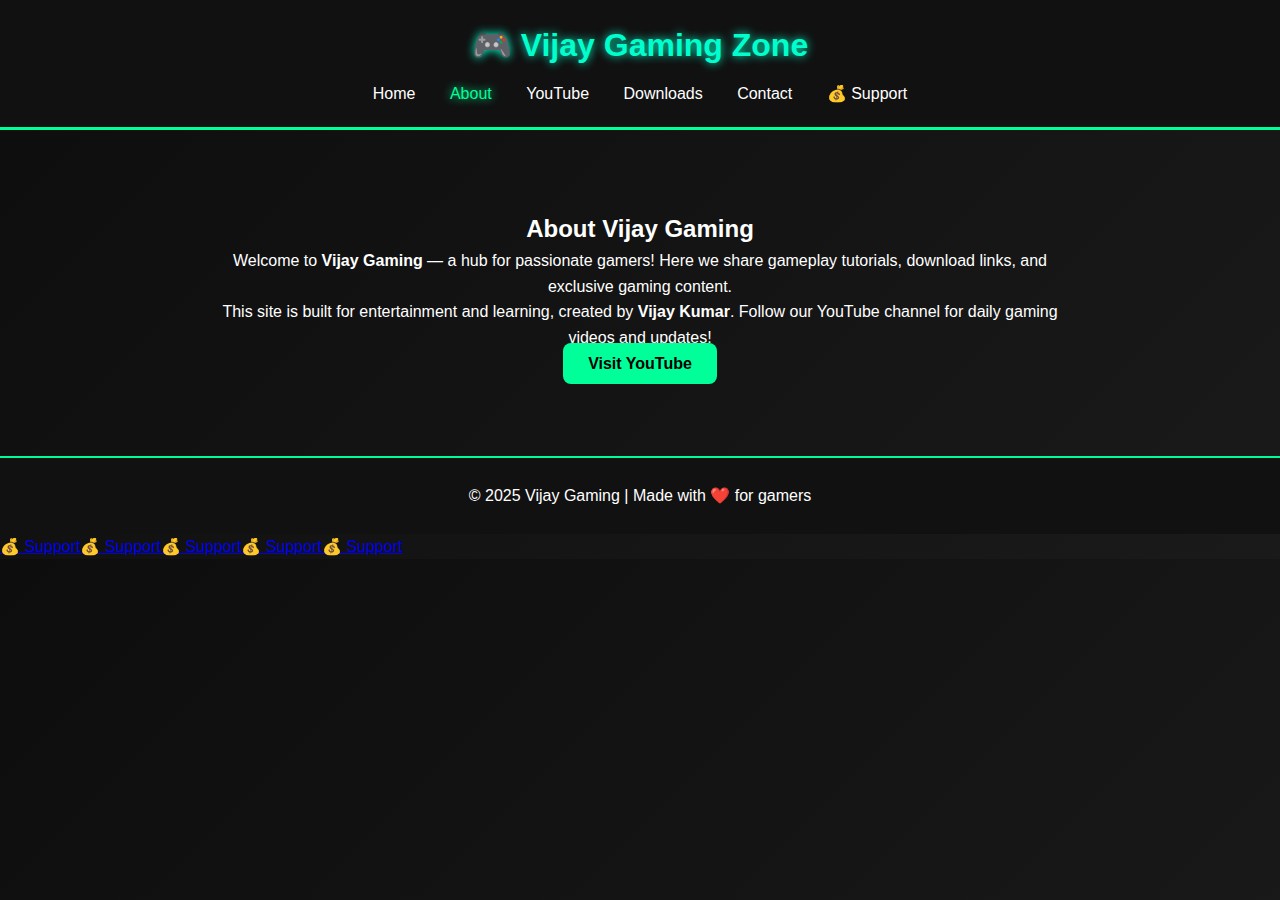
<file: about.html>
<!DOCTYPE html>
<html lang="en">
<head>
  <meta charset="UTF-8">
  <meta name="viewport" content="width=device-width, initial-scale=1.0">
  <title>About - Vijay Gaming</title>
  <link rel="stylesheet" href="style.css">
</head>
<body>
  <header>
    <h1>🎮 Vijay Gaming Zone</h1>
    <nav>
      <a href="index.html">Home</a>
      <a href="about.html" class="active">About</a>
      <a href="youtube.html">YouTube</a>
      <a href="downloads.html">Downloads</a>
      <a href="contact.html">Contact</a>
      <a href="support.html">💰 Support</a>
    </nav>
  </header>

  <section class="content">
    <h2>About Vijay Gaming</h2>
    <p>
      Welcome to <strong>Vijay Gaming</strong> — a hub for passionate gamers!
      Here we share gameplay tutorials, download links, and exclusive gaming content.
    </p>

    <p>
      This site is built for entertainment and learning, created by <strong>Vijay Kumar</strong>.
      Follow our YouTube channel for daily gaming videos and updates!
    </p>

    <a href="youtube.html" class="btn">Visit YouTube</a>
  </section>

  <footer>
    <p>© 2025 Vijay Gaming | Made with ❤️ for gamers</p>
  </footer>
  <a href="support.html">💰 Support</a><a href="support.html">💰 Support</a><a href="support.html">💰 Support</a><a href="support.html">💰 Support</a><a href="support.html">💰 Support</a>
</body>
</html>
</file>
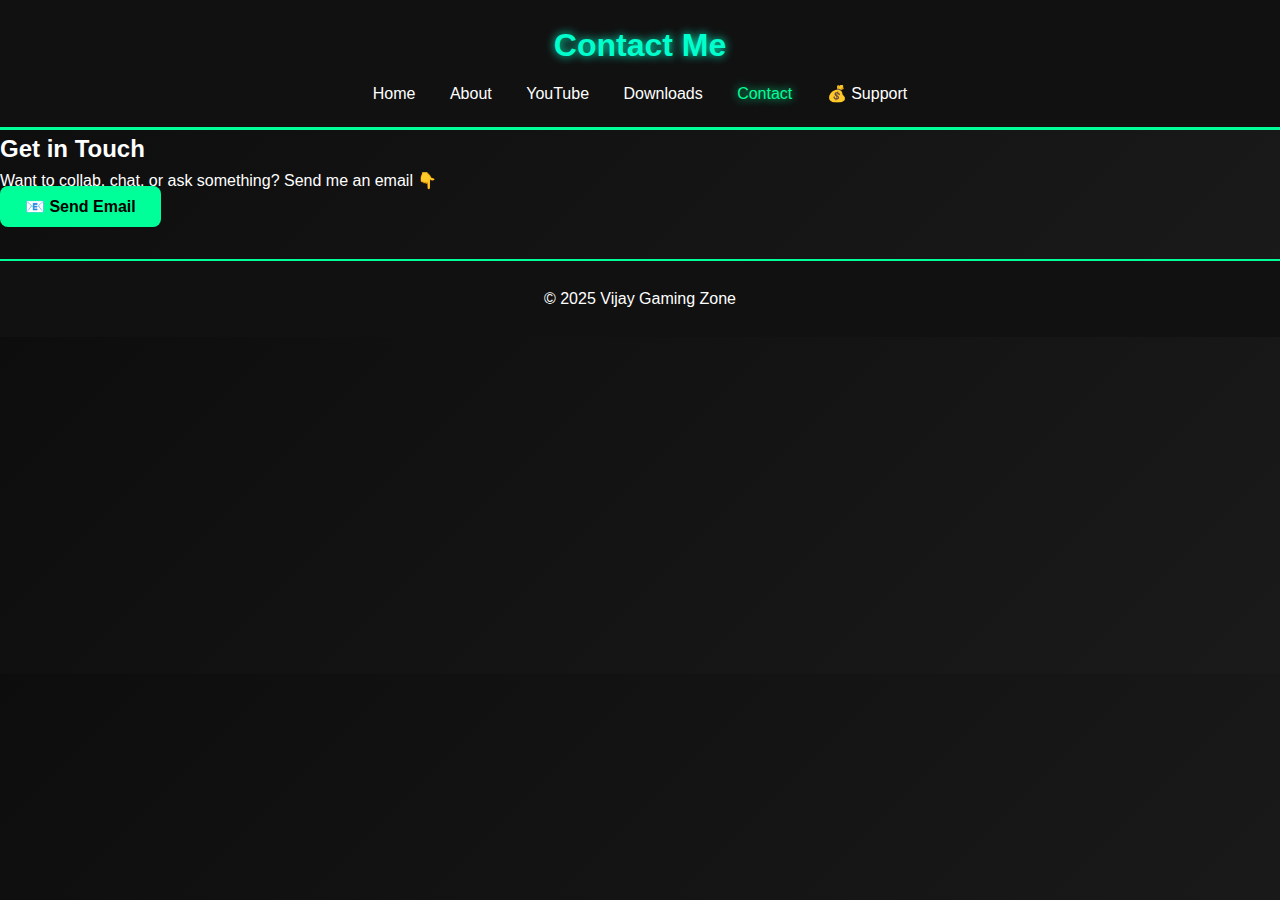
<file: contact.html>
<!DOCTYPE html>
<html lang="en">
<head>
  <meta charset="UTF-8">
  <meta name="viewport" content="width=device-width, initial-scale=1.0">
  <title>Contact | Vijay Gaming Zone</title>
  <link rel="stylesheet" href="style.css">
</head>
<body>
  <header class="glow-header">
    <h1>Contact Me</h1>
    <nav>
      <a href="index.html">Home</a>
      <a href="about.html">About</a>
      <a href="youtube.html">YouTube</a>
      <a href="downloads.html">Downloads</a>
      <a href="contact.html" class="active">Contact</a>
      <a href="support.html">💰 Support</a>
    </nav>
  </header>

  <section>
    <h2 class="animate-text">Get in Touch</h2>
    <p>Want to collab, chat, or ask something? Send me an email 👇</p>
    <a class="btn glow-btn" href="mailto:freeaccess037@gmail.com">📧 Send Email</a>
  </section>

  <footer>© 2025 Vijay Gaming Zone</footer>
</body>
</html>
</file>
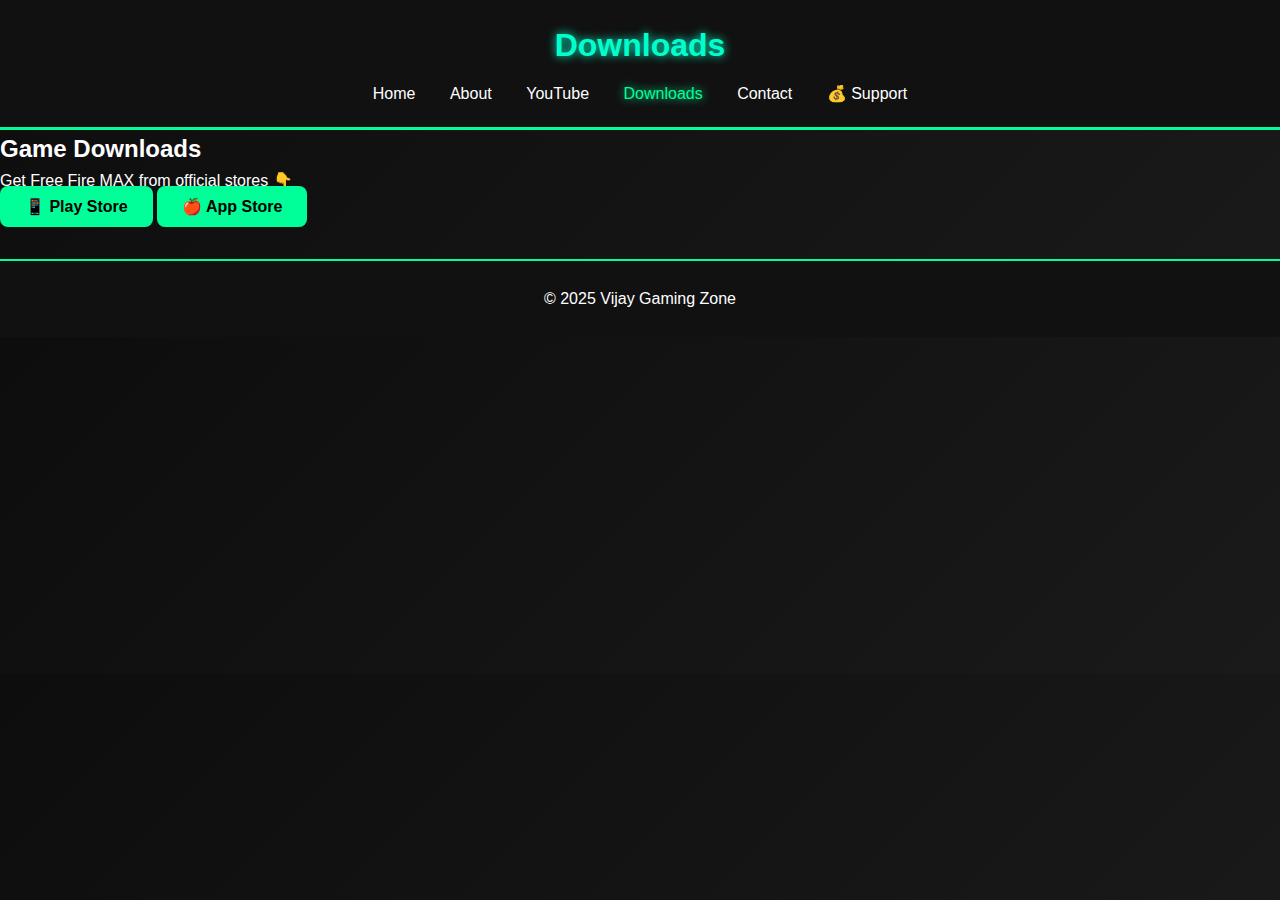
<file: downloads.html>
<!DOCTYPE html>
<html lang="en">
<head>
  <meta charset="UTF-8">
  <meta name="viewport" content="width=device-width, initial-scale=1.0">
  <title>Downloads | Vijay Gaming Zone</title>
  <link rel="stylesheet" href="style.css">
</head>
<body>
  <header class="glow-header">
    <h1>Downloads</h1>
    <nav>
      <a href="index.html">Home</a>
      <a href="about.html">About</a>
      <a href="youtube.html">YouTube</a>
      <a href="downloads.html" class="active">Downloads</a>
      <a href="contact.html">Contact</a>
      <a href="support.html">💰 Support</a>
    </nav>
  </header>

  <section>
    <h2 class="animate-text">Game Downloads</h2>
    <p>Get Free Fire MAX from official stores 👇</p>
    <a class="btn glow-btn" href="https://play.google.com/store/apps/details?id=com.dts.freefiremax" target="_blank">📱 Play Store</a>
    <a class="btn glow-btn" href="https://apps.apple.com/app/id1481502967" target="_blank">🍎 App Store</a>
  </section>

  <footer>© 2025 Vijay Gaming Zone</footer>
</body>
</html>
</file>
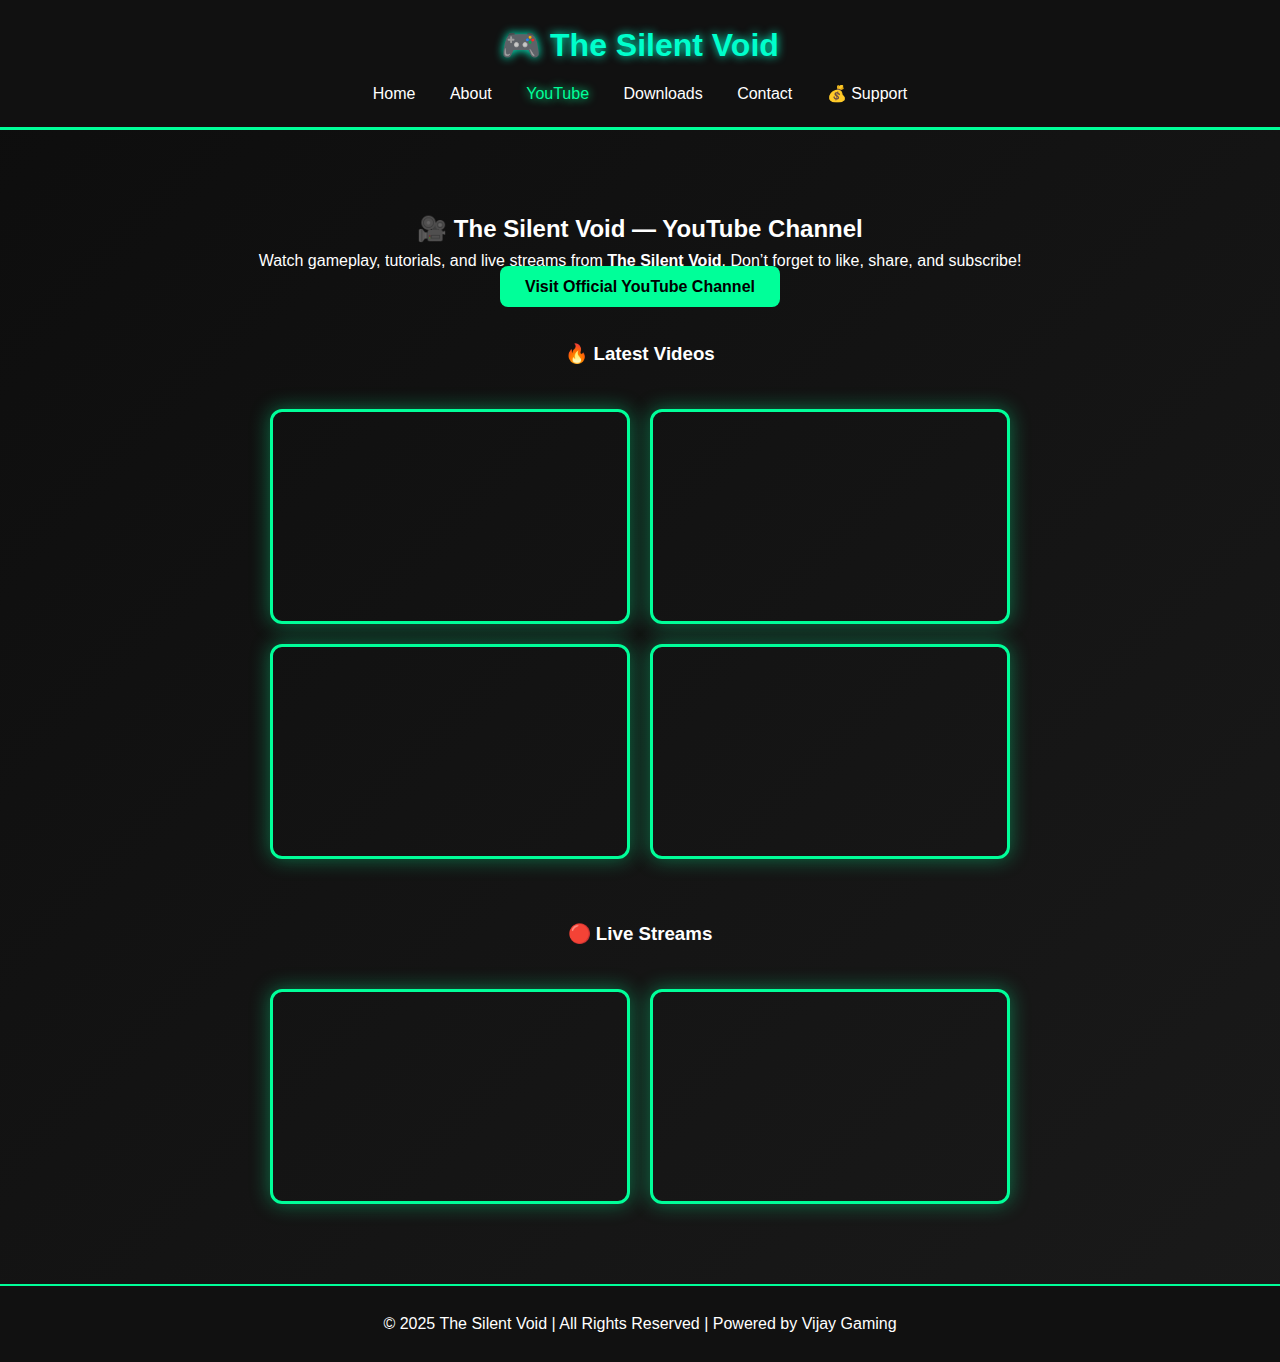
<file: youtube.html>
<!DOCTYPE html>
<html lang="en">
<head>
  <meta charset="UTF-8">
  <meta name="viewport" content="width=device-width, initial-scale=1.0">
  <title>YouTube - The Silent Void</title>
  <link rel="stylesheet" href="style.css">
</head>
<body>
  <header>
    <h1>🎮 The Silent Void</h1>
    <nav>
      <a href="index.html">Home</a>
      <a href="about.html">About</a>
      <a href="youtube.html" class="active">YouTube</a>
      <a href="downloads.html">Downloads</a>
      <a href="contact.html">Contact</a>
      <a href="support.html">💰 Support</a>
    </nav>
  </header>

  <section class="content">
    <h2>🎥 The Silent Void — YouTube Channel</h2>
    <p>
      Watch gameplay, tutorials, and live streams from <strong>The Silent Void</strong>.  
      Don’t forget to like, share, and subscribe!
    </p>

    <!-- 🔗 YouTube Channel Button -->
    <a href="https://www.youtube.com/@thesilentvoidv1" target="_blank" class="btn">
      Visit Official YouTube Channel
    </a>

    <!-- 🎮 Game Videos -->
    <h3 style="margin-top:40px;">🔥 Latest Videos</h3>
    <div class="video-gallery">
      <iframe src="https://www.youtube.com/embed/YbyOL00L1Gk" title="Video 1" frameborder="0" allowfullscreen></iframe>
      <iframe src="https://www.youtube.com/embed/2RPWzF2H75o" title="Video 2" frameborder="0" allowfullscreen></iframe>
      <iframe src="https://www.youtube.com/embed/CCVN7oNrdgk" title="Video 3" frameborder="0" allowfullscreen></iframe>
      <iframe src="https://www.youtube.com/embed/agTwnHPJJiU" title="Video 4" frameborder="0" allowfullscreen></iframe>
    </div>

    <!-- 🔴 Live Streams -->
    <h3 style="margin-top:60px;">🔴 Live Streams</h3>
    <div class="video-gallery">
      <iframe src="https://www.youtube.com/embed/sG13TbGoOqc" title="Live Stream 1" frameborder="0" allowfullscreen></iframe>
      <iframe src="https://www.youtube.com/embed/NF2Hqxm3HI4" title="Live Stream 2" frameborder="0" allowfullscreen></iframe>
    </div>
  </section>

  <footer>
    <p>© 2025 The Silent Void | All Rights Reserved | Powered by Vijay Gaming</p>
  </footer>
</body>
</html>
</file>
<file: style.css>
/* === RESET === */
* {
  margin: 0;
  padding: 0;
  box-sizing: border-box;
}

/* === BASE === */
body {
  font-family: 'Poppins', sans-serif;
  background: linear-gradient(135deg, #0d0d0d, #1a1a1a);
  color: #fff;
  line-height: 1.6;
}

/* === HEADER === */
header {
  background: #111;
  padding: 20px;
  text-align: center;
  border-bottom: 3px solid #00ff99;
}

header h1 {
  font-size: 2em;
  color: #00ffcc;
  text-shadow: 0 0 10px #00ffcc;
}

/* === NAVIGATION === */
nav {
  margin-top: 10px;
}

nav a {
  color: #fff;
  margin: 0 15px;
  text-decoration: none;
  font-weight: 500;
  transition: 0.3s;
}

nav a:hover,
nav a.active {
  color: #00ff99;
  text-shadow: 0 0 10px #00ff99;
}

/* === HERO SECTION === */
.hero {
  text-align: center;
  padding: 80px 20px;
  background: url('images/bg.jpg') center/cover no-repeat;
  background-attachment: fixed;
}

.hero h2 {
  font-size: 2.5em;
  margin-bottom: 10px;
  color: #00ffcc;
  text-shadow: 0 0 20px #00ffcc;
}

.hero p {
  font-size: 1.2em;
  margin-bottom: 25px;
}

/* === BUTTONS === */
.btn {
  background: #00ff99;
  color: #000;
  padding: 12px 25px;
  text-decoration: none;
  border-radius: 8px;
  font-weight: 700;
  transition: 0.3s;
}

.btn:hover {
  background: #00cc88;
  transform: scale(1.05);
}

/* === CONTENT === */
.content {
  max-width: 900px;
  margin: 60px auto;
  text-align: center;
  padding: 20px;
}

/* === FOOTER === */
footer {
  text-align: center;
  padding: 25px;
  background: #111;
  border-top: 2px solid #00ff99;
  margin-top: 40px;
}
/* === VIDEO GALLERY === */
.video-gallery {
  margin-top: 40px;
    display: flex;
      flex-wrap: wrap;
        justify-content: center;
          gap: 20px;
          }

          .video-gallery iframe {
            border: 3px solid #00ff99;
              border-radius: 12px;
                box-shadow: 0 0 20px rgba(0, 255, 153, 0.4);
                  width: 360px;
                    height: 215px;
                    }

                    @media (max-width: 768px) {
                      .video-gallery iframe {
                          width: 100%;
                              height: auto;
                                }
                                }
</file>
